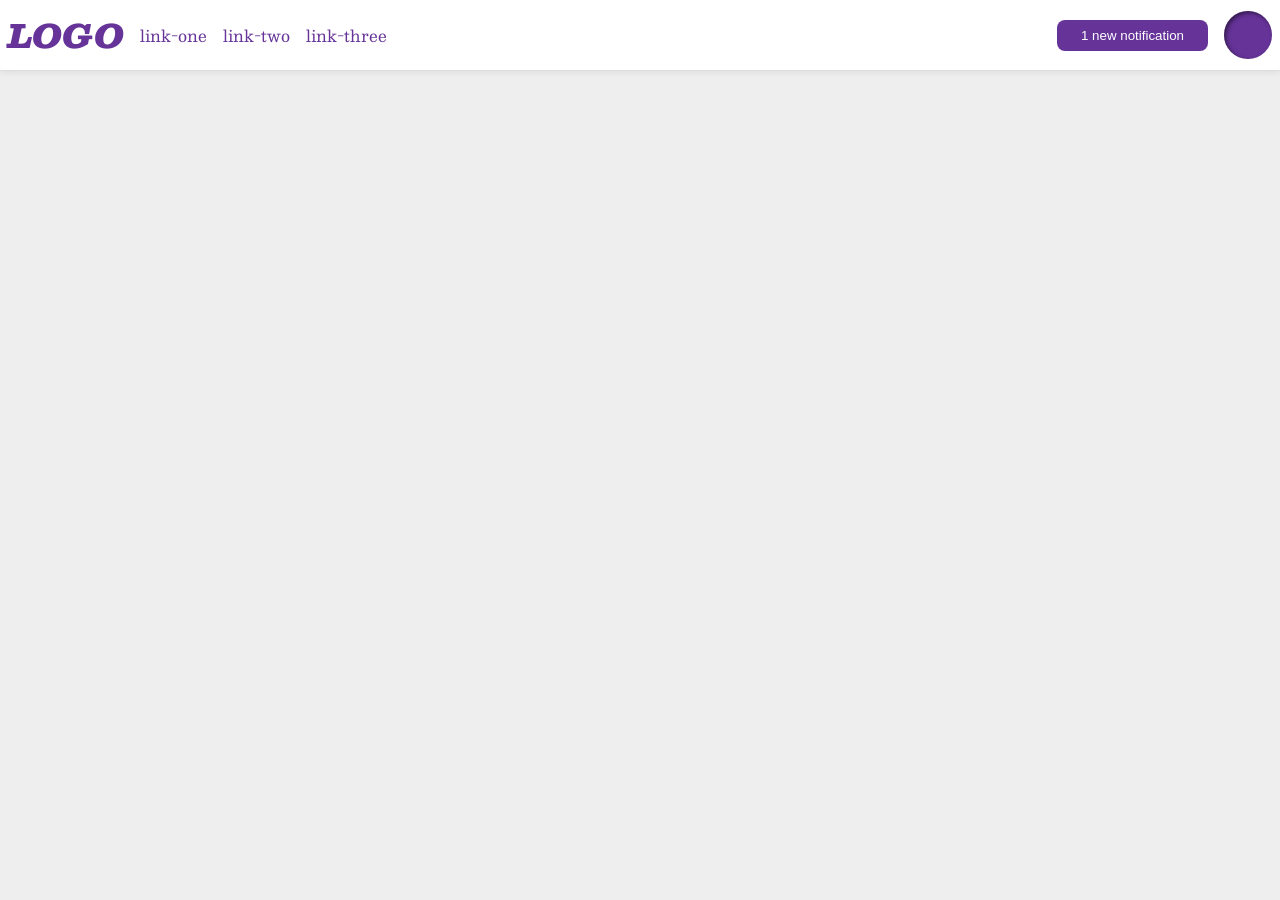
<file: foundations/flex/03-flex-header-2/index.html>
<!DOCTYPE html>
<html lang="en">
  <head>
    <meta charset="UTF-8">
    <meta http-equiv="X-UA-Compatible" content="IE=edge">
    <meta name="viewport" content="width=device-width, initial-scale=1.0">
    <title>Flex Header 2</title>
    <link rel="stylesheet" href="style.css">
  </head>
  <body>
    <div class="header">
      
      <div class="left">
        <div class="logo">
          LOGO
        </div>
        <ul class="links">
          <li><a href="https://google.com">link-one</a></li>
          <li><a href="https://google.com">link-two</a></li>
          <li><a href="https://google.com">link-three</a></li>
        </ul>
      </div>

      <div class="right">
        <button class="notifications">
          1 new notification
        </button>
        <div class="profile-image"></div>
      </div>
     
    </div>
  </body>
</html>
</file>
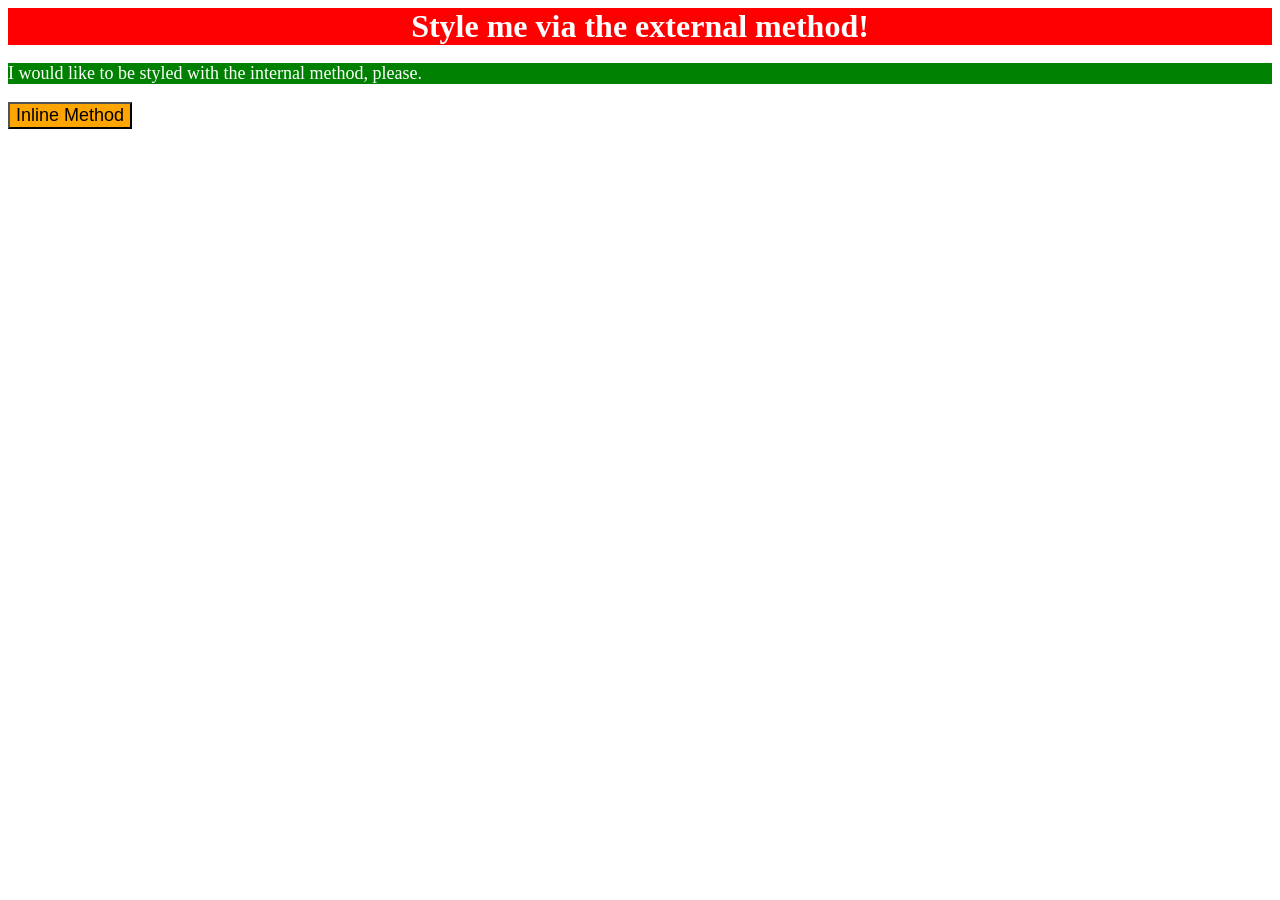
<file: foundations/intro-to-css/01-css-methods/index.html>
<!DOCTYPE html>
<html lang="en">
  <head>
    <meta charset="UTF-8">
    <meta http-equiv="X-UA-Compatible" content="IE=edge">
    <meta name="viewport" content="width=device-width, initial-scale=1.0">
    <title>Methods for Adding CSS</title>
    <link rel="stylesheet" href="style.css">

    <style>
      p {
        background-color: green;
        color: white;
        font-size: 18px;
      }
    </style>
  </head>
  <body>
    <div>Style me via the external method!</div>
    <p>I would like to be styled with the internal method, please.</p>
    <button style="background-color: orange; font-size: 18px;">Inline Method</button>
  </body>
</html>
</file>
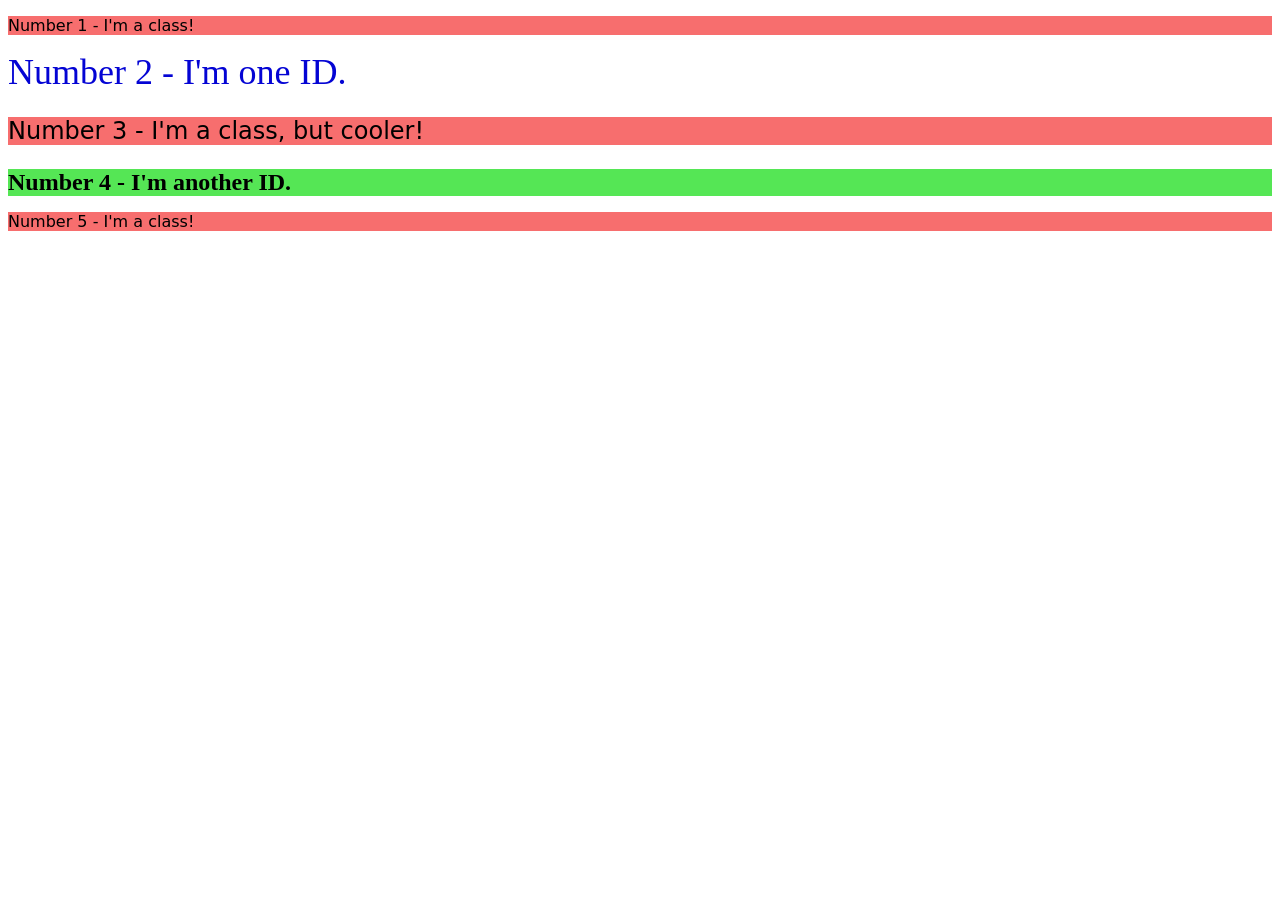
<file: foundations/intro-to-css/02-class-id-selectors/index.html>
<!DOCTYPE html>
<html lang="en">
  <head>
    <meta charset="UTF-8">
    <meta http-equiv="X-UA-Compatible" content="IE=edge">
    <meta name="viewport" content="width=device-width, initial-scale=1.0">
    <title>Class and ID Selectors</title>
    <link rel="stylesheet" href="style.css">
  </head>
  <body>
    <p class="p-class">Number 1 - I'm a class!</p>
    <div id="div-id1">Number 2 - I'm one ID.</div>
    <p class="p-class third">Number 3 - I'm a class, but cooler!</p>
    <div id="div-id2">Number 4 - I'm another ID.</div>
    <p class="p-class">Number 5 - I'm a class!</p>
  </body>
</html>
</file>
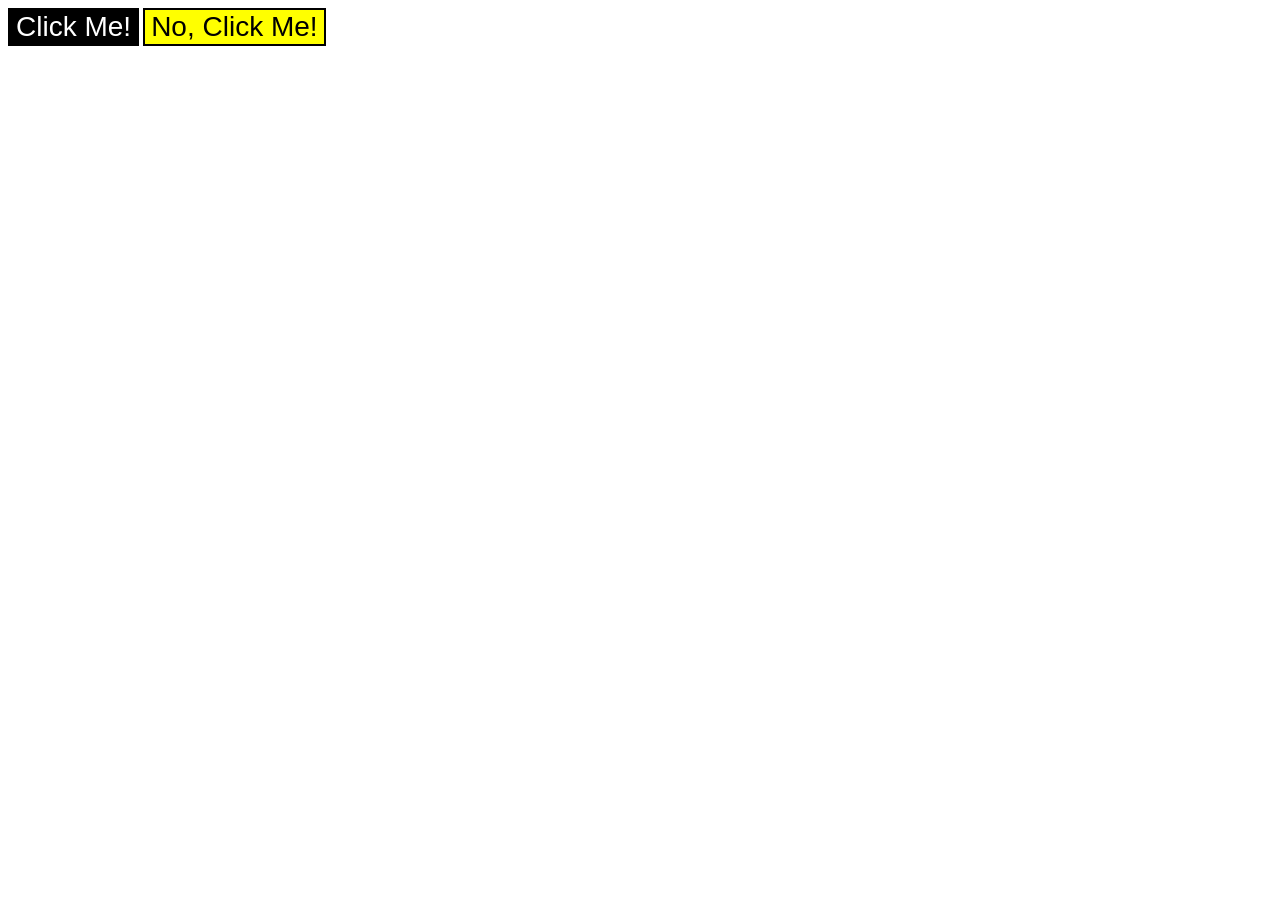
<file: foundations/intro-to-css/03-grouping-selectors/index.html>
<!DOCTYPE html>
<html lang="en">
  <head>
    <meta charset="UTF-8">
    <meta http-equiv="X-UA-Compatible" content="IE=edge">
    <meta name="viewport" content="width=device-width, initial-scale=1.0">
    <title>Grouping Selectors</title>
    <link rel="stylesheet" href="style.css">
  </head>
  <body>
    <button class="click-me">Click Me!</button>
    <button class="no-click-me">No, Click Me!</button>
  </body>
</html>
</file>
<file: foundations/flex/03-flex-header-2/style.css>
/* this is some magical font-importing.  
you'll learn about it later. */
@import url('https://fonts.googleapis.com/css2?family=Besley:ital,wght@0,400;1,900&display=swap');

body {
  margin: 0;
  background: #eee;
  font-family: Besley, serif;
}

.header {
  background: white;
  border-bottom: 1px solid #ddd;
  box-shadow: 0 0 8px rgba(0,0,0,.1);
  display: flex;
  justify-content: space-between;
  padding: 8px;
}

.profile-image {
  background: rebeccapurple;
  box-shadow: inset 2px 2px 4px rgba(0,0,0,.5);
  border-radius: 50%;
  width: 48px;
  height: 48px;
}

.logo {
  color: rebeccapurple;
  font-size: 32px;
  font-weight: 900;
  font-style: italic;
}

button {
  border: none;
  border-radius: 8px;
  background: rebeccapurple;
  color: white;
  padding: 8px 24px;
}

a {
  /* this removes the line under our links */
  text-decoration: none;
  color: rebeccapurple;
}

ul {
  list-style-type: none;
}

.left, .right {
  display: flex;
  align-items: center;
  gap: 16px;
}

ul {
  display: flex;
  margin: 0;
  padding: 0;
  gap: 16px;
}
</file>
<file: foundations/intro-to-css/01-css-methods/style.css>
div {
  background-color: red;
  color: white;  
  font-size: 32px;
  font-weight: bold;
  text-align: center;
}
</file>
<file: foundations/intro-to-css/02-class-id-selectors/style.css>
.p-class {
    font-family: "Verdana", "DejaVu Sans", "sans-serif";
    background-color: rgb(247, 110, 110);
}

.third {
    font-size: 24px;
}

#div-id1 {
    color: rgb(4, 4, 212);
    font-size: 36px;
}

#div-id2 {
    background: rgb(85, 230, 85);
    font-size: 24px;
    font-weight: bold;
}
</file>
<file: foundations/intro-to-css/03-grouping-selectors/style.css>
.click-me,
.no-click-me {
    font-size: 28px;
    font-family: "Helvetica", "Times New Roman", "sans-serif";
    border: 2px solid black;
}
.click-me {
    background-color: black;
    color: white;
}

.no-click-me {
    background: yellow;
}
</file>
